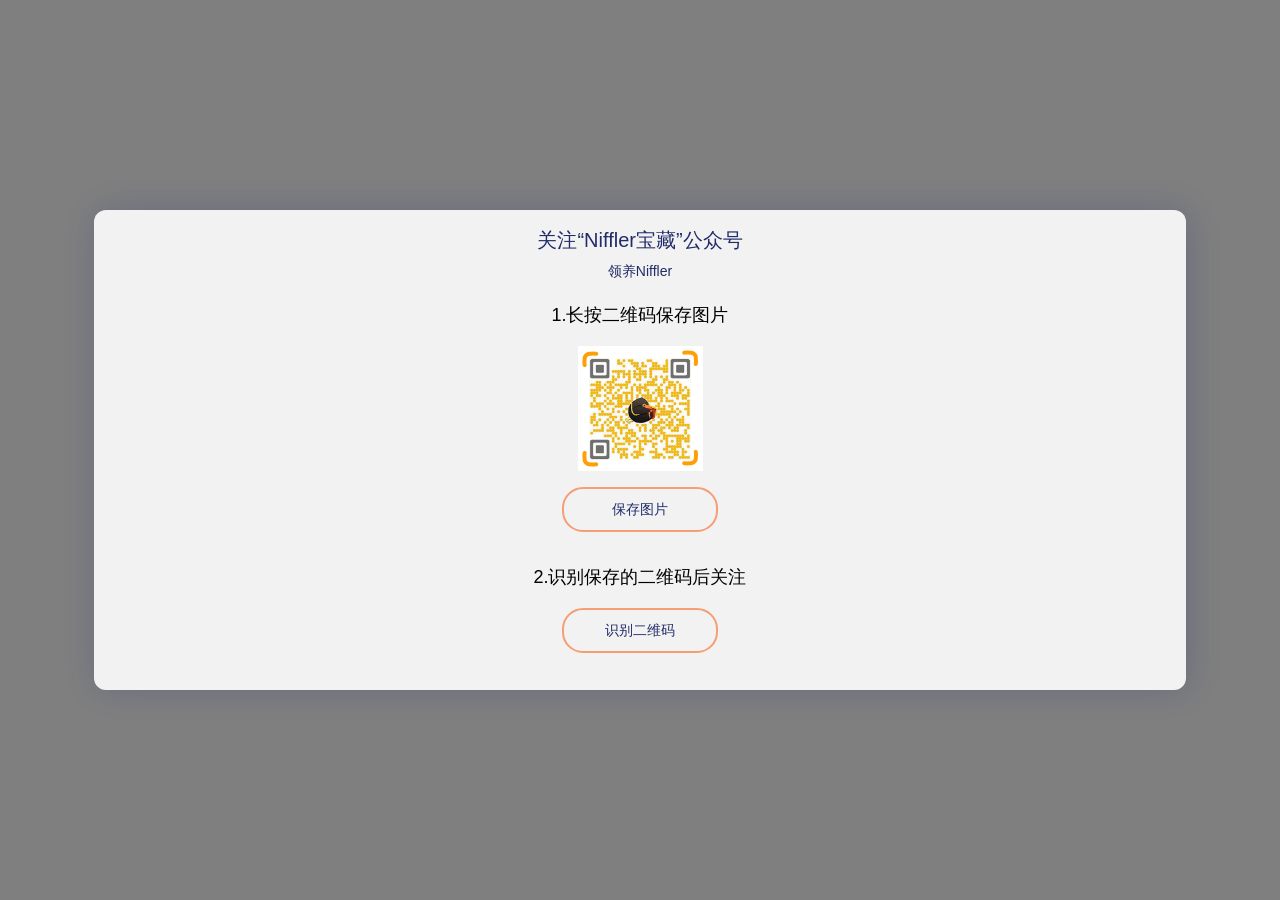
<file: index.html>
﻿<!DOCTYPE html>
<html lang="en">
<head>
  <meta charset="UTF-8">
  <title>关注二维码</title>
  <meta content="width=device-width, initial-scale=1.0, maximum-scale=1.0, user-scalable=0" name="viewport" />
  <link rel="stylesheet" href="./css/reset.css">
  <link rel="stylesheet" href="./css/zlyToNiffler.css">
</head>
<body>
  <div class="zlyToNiffler" style="display: block;">
    <div class="zlyToNiffler_con">
      <div class="zlyToNiffler_title">
        <h4>关注“Niffler宝藏”公众号</h4>
        <p>领养Niffler</p>
      </div>
      <div class="zlyToNiffler_firstep">
        <h4>1.长按二维码保存图片</h4>
        <a class="imgBox" href="./img/QR@2x.png" download="NifflerQRcode">
          <img src="./img/QR@2x.png" alt="NifflerQRcode">
        </a>
        <a class="btn saveImg" href="javascript:;">保存图片</a>
      </div>

      <div class="zlyToNiffler_secstep">
        <h4>2.识别保存的二维码后关注</h4>
        <a id="forQRcode" class="btn" href="javascript:;">识别二维码</a>
        <em class="secstep"></em>
      </div>
    </div>
    <!-- 遮罩层 -->
    <div class="maskLayer"></div>
  </div>
</body>
<script src="js/jquery-3.2.1.min.js"></script>
<script src="js/jweixin-1.3.2.js"></script>
<script>
   
    var json = {"ticket":"kgt8ON7yVITDhtdwci0qeeLZ-fZ2Xhc5OKu-YhzTxrqAT6VcITEUCJ6eAz4PigE5CfA7RycnhFabE0tILwJbJQ","appid":"wx6039c33897eaa041","sign":"FA16283643A0B3C79EFC9B42D3F5B8EBEEB2A41B","secret":"28f932a067d76467d52c2eae24df2e17","nonceStr":"Wm3WZYTPz0wzccneetegrer2fW","timestamp":"1527753081"};
    wx.config({
        debug: true, // 开启调试模式,调用的所有api的返回值会在客户端alert出来，若要查看传入的参数，可以在pc端打开，参数信息会通过log打出，仅在pc端时才会打印。
        appId: json.appid, // 必填，公众号的唯一标识
        timestamp: json.timestamp, // 必填，生成签名的时间戳
        nonceStr: json.nonceStr, // 必填，生成签名的随机串
        signature: json.sign,// 必填，签名
        jsApiList: ['scanQRCode','translateVoice'] // 必填，需要使用的JS接口列表
    });
    wx.ready(function () {
      $('.saveImg').on('click',function () {
          wx.downloadImage({
              url: 'https://easylink.bayss.cn/niffler/img/bearQR.jpg', // 需要下载的图片的服务器端ID，由uploadImage接口获得
              isShowProgressTips: 1,// 默认为1，显示进度提示
              success: function (res) {
                  var localId = res.localId; // 返回图片下载后的本地ID
                  wx.saveImageToPhotosAlbum({
                      filePath: res.tempFilePath,
                      success: function (res) {
                          console.log(res)
                      },
                      fail: function (res) {
                          console.log(res)
                          console.log('fail')
                      }
                  })
              }
          });
      });

      document.querySelector('#forQRcode').onclick = function () {
          wx.scanQRCode({
              desc: 'scanQRCode desc'
          });
      };
    })
</script>
</html>
</file>
<file: css/zlyToNiffler.css>
.zlyToNiffler {
    position: fixed;
    width: 100%;
    height: 100%;
    z-index: 999;
    display: flex;
    justify-content: center;
    align-items: center;
    top:0;
    left: 0;
}
.maskLayer{
    width: 100%;
    height: 100%;
    background-color: rgba(0, 0, 0, 0.5);
}
.zlyToNiffler .zlyToNiffler_con{
    position: absolute;
    top:50%;
    left: 50%;
    margin-top: -15rem;
    margin-left: -42.67%;
    width: 85.34%;
    height: 30rem;
    background-color: rgba(255,255,255,0.9);
    border-radius: 0.75rem;
    box-shadow:0.125rem 0 2.125rem rgba(39,52,125,0.25);
    box-sizing: border-box;
}
.zlyToNiffler .zlyToNiffler_title{
    padding-top: 1.0625rem;
    color:#212C68;
    text-align: center;
    margin-bottom: 0.875rem;
}
.zlyToNiffler .zlyToNiffler_title h4{
    font-size:1.25rem;
}
.zlyToNiffler .zlyToNiffler_title p{
    font-size:0.875rem;
    line-height: 2.1875rem;
}
.zlyToNiffler_firstep, .zlyToNiffler_secstep{
    text-align: center;
    color: #000;
    margin-bottom: 2.0625rem;
}
.zlyToNiffler_firstep h4,.zlyToNiffler_secstep h4{
    font-size:1.125rem;
    margin-bottom: 1.1875rem;
}
.zlyToNiffler_firstep .imgBox{
    width: 7.8125rem;
    height: 7.8125rem;
    margin: 0 auto;
    display: flex;
    flex-direction: column;
    align-items: center;
    justify-content: center;
    background: url(../img/zlyToNiffler_firstep_border.png) no-repeat center;
    background-size: 7.25rem 7.3125rem;
    background-color: #fff;
}
.zlyToNiffler_firstep .imgBox img{
    width: 6.375rem;
    height: 6.375rem;
}
.zlyToNiffler_con .btn{
    display: block;
    margin: 0 auto;
    width:9.5rem;
    height:2.5625rem;
    line-height: 2.5625rem;
    border-radius:1.3125rem;
    border:0.125rem solid rgba(251,100,33,0.6);
    font-size: 0.875rem;
    color:#212C68;
    margin-top: 1rem;
}
</file>
